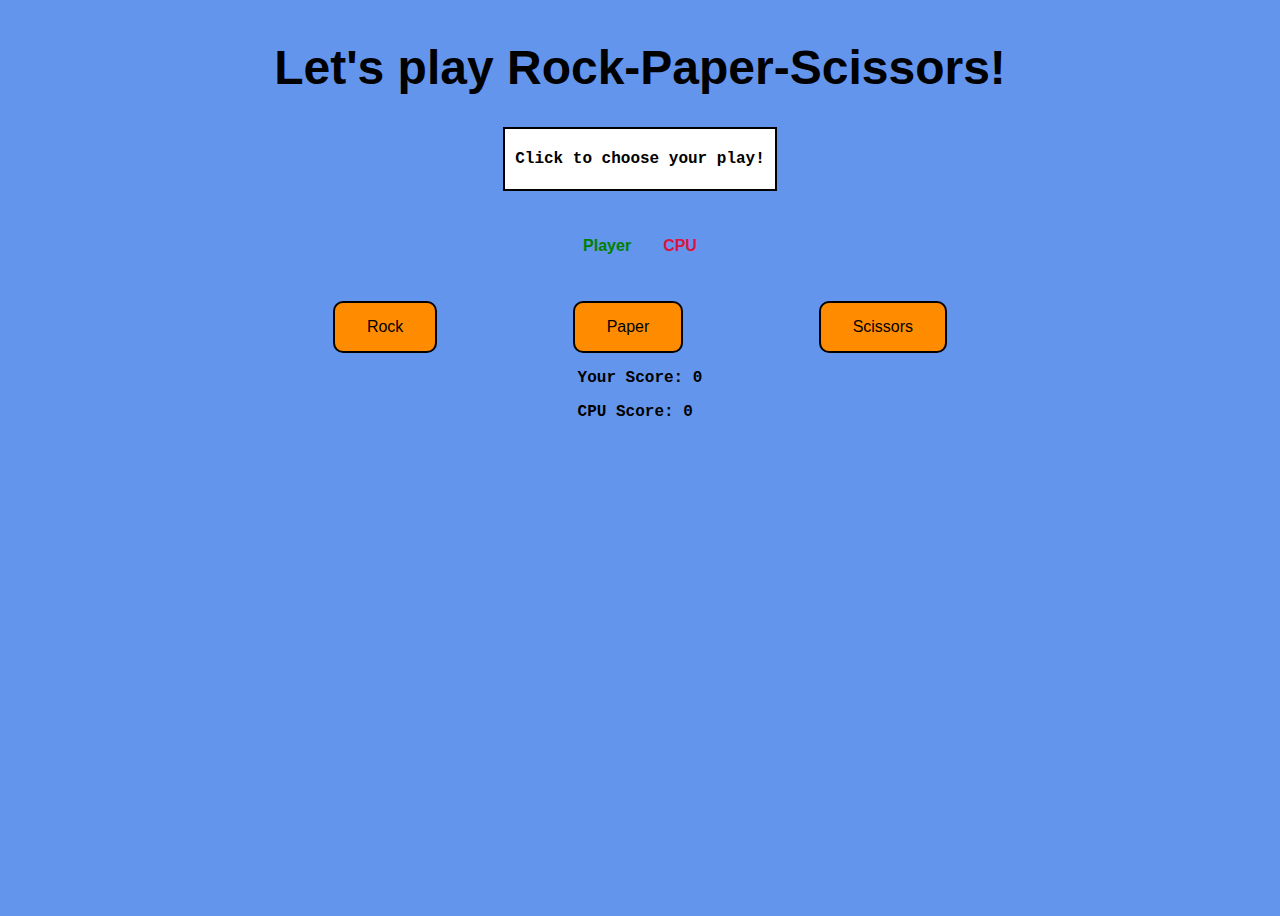
<file: index.html>
<!DOCTYPE html>
<html lang="en">
<head>
    <meta charset="UTF-8">
    <meta http-equiv="X-UA-Compatible" content="IE=edge">
    <meta name="viewport" content="width=device-width, initial-scale=1.0">
    <link href="styles.css" rel="stylesheet">
    <script src="rock-paper-scissors.js" defer></script>
    <title>rock-paper-scissors</title>
</head>
<body>
    <div class="header">
        <h1>Let's play Rock-Paper-Scissors!</h1>
    </div>

    <div class="announcements">
        <p class="message">Click to choose your play!</p>
    </div>

    <div class="selections">
        <p class="playerSelection">Player</p>
        <p class="computerSelection">CPU</p>
    </div>

    <div class="choices">
        <button class="rock">Rock</button>
        <button class="paper">Paper</button>
        <button class="scissors">Scissors</button>
    </div>

    <div class="results">
        <p class="playerScore">Your Score: 0</p>
        <p class="computerScore">CPU Score: 0</p>
    </div>
</body>
</html>
</file>
<file: styles.css>
body {
    height: 100vh;
    display: flex;
    flex-direction: column;
    align-items: center;
    background-color: cornflowerblue;
}

.header {
    font-size: 24px;
    font-family: 'Trebuchet MS', 'Lucida Sans Unicode', 'Lucida Grande', 'Lucida Sans', Arial, sans-serif;
}

.announcements {
    background-color: white;
    padding: 5px 10px;
    border: black solid 2px;
    font-family: 'Courier New', Courier, monospace;
    font-weight: 700;
}

.selections {
    display: flex;
    gap: 32px;
    font-family: 'Segoe UI', Tahoma, Geneva, Verdana, sans-serif;
    font-weight: 700;
    padding: 30px;
}

.playerSelection {
    color: green;
}

.computerSelection {
    color: crimson;
}

.choices {
    width: 70%;
    display: flex;
    justify-content: space-evenly;
    
    }

button {
    background-color: DarkOrange;
    padding: 15px 32px;
    font-size: 16px;
    border: solid black 2px;
    border-radius: 10px;
}

.selected {
    transform: scale(1.1);
    border-color: green;
    box-shadow: 0 0 1rem green;
}

.results {
    font-family: 'Courier New', Courier, monospace;
    font-weight: 700;
}
</file>
